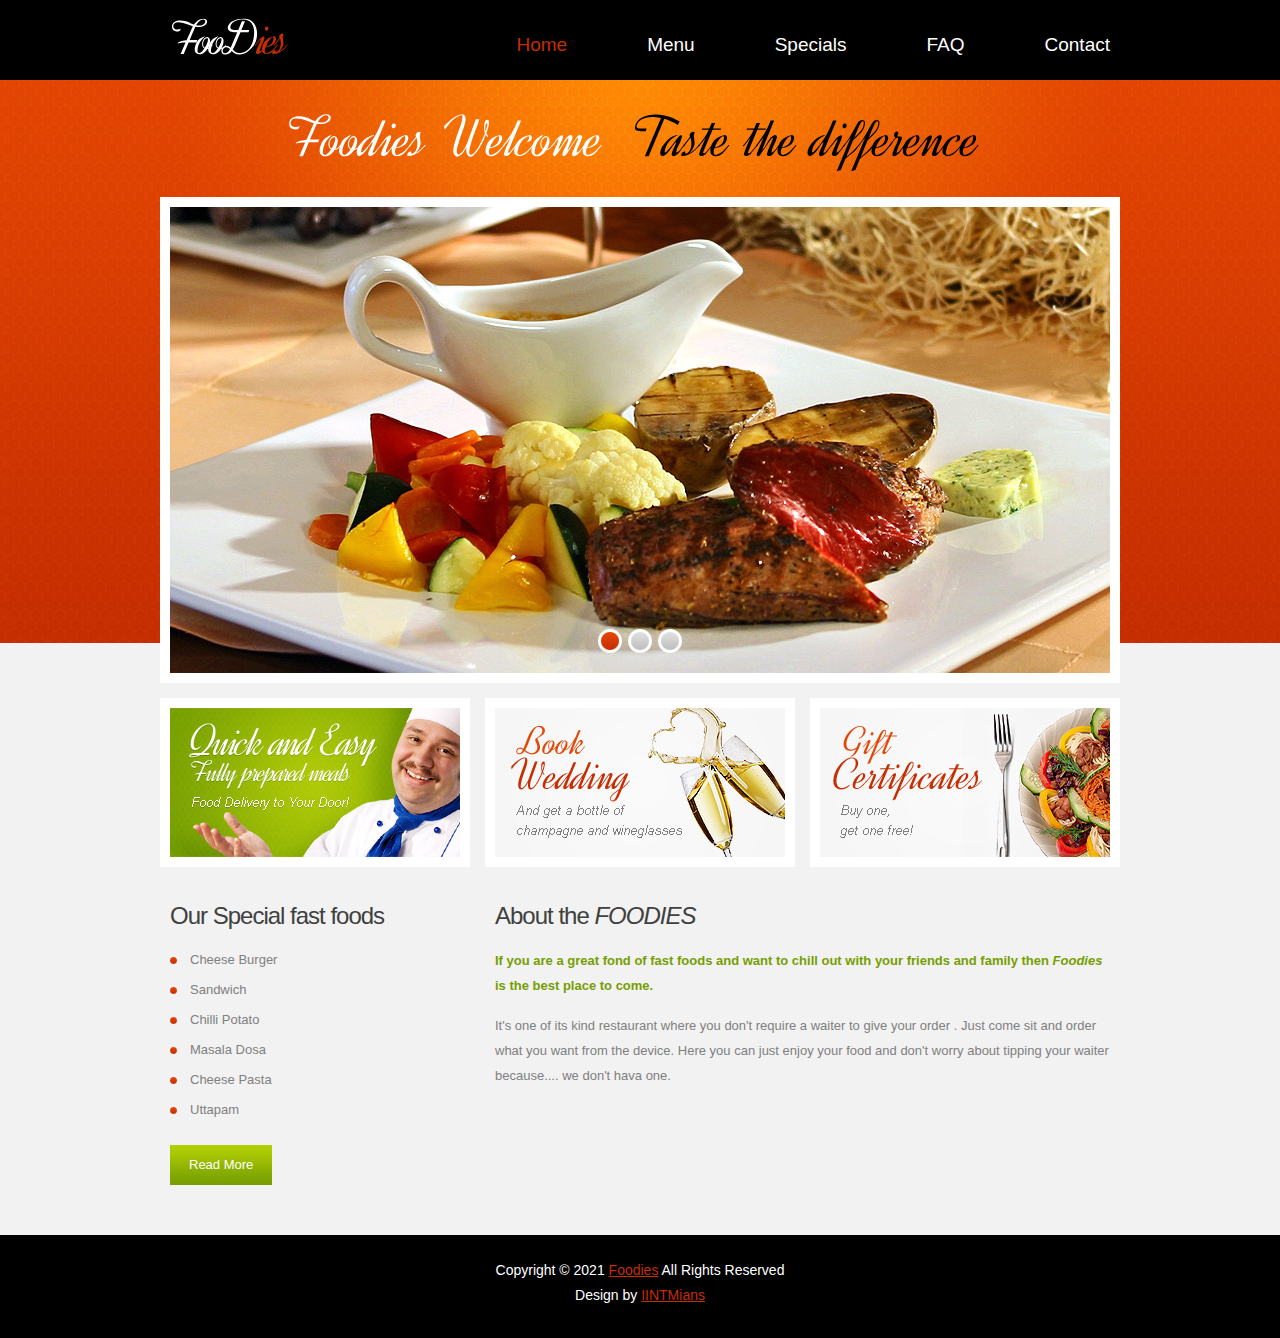
<file: web/index.html>
<!DOCTYPE html>
<html lang="en">
<head>
<title>Foodies</title>
<meta charset="utf-8">
<link rel="stylesheet" href="css/reset.css" type="text/css" media="screen">
<link rel="stylesheet" href="css/style.css" type="text/css" media="screen">
<link rel="stylesheet" href="css/layout.css" type="text/css" media="screen">
<script src="js/jquery-1.7.1.min.js" type="text/javascript"></script>
<script src="js/cufon-yui.js" type="text/javascript"></script>
<script src="js/cufon-replace.js" type="text/javascript"></script>
<script src="js/Dynalight_400.font.js" type="text/javascript"></script>
<script src="js/FF-cash.js" type="text/javascript"></script>
<script src="js/tms-0.3.js" type="text/javascript"></script>
<script src="js/tms_presets.js" type="text/javascript"></script>
<script src="js/jquery.easing.1.3.js" type="text/javascript"></script>
<script src="js/jquery.equalheights.js" type="text/javascript"></script>
<!--[if lt IE 9]><script type="text/javascript" src="js/html5.js"></script><![endif]-->
</head>
<body id="page1">
<!--==============================header=================================-->
<header>
  <div class="row-top">
    <div class="main">
      <div class="wrapper">
        <h1><a href="index.html">FooD<span>ies</span></a></h1>
        <nav>
          <ul class="menu">
            <li><a class="active" href="index.html">Home</a></li>
            <li><a href="menu.jsp">Menu</a></li>
            <li><a href="catalogue.jsp">Specials </a></li>
            <li><a href="faq.html">FAQ </a></li>
            <li><a href="contact.html">Contact</a></li>
          </ul>
        </nav>
      </div>
    </div>
  </div>
  <div class="row-bot">
    <div class="row-bot-bg">
      <div class="main">
        <h2>Foodies Welcome <span> Taste the difference </span></h2>
        <div class="slider-wrapper">
          <div class="slider">
            <ul class="items">
              <li> <img src="images/slider-img1.jpg" alt="" /> </li>
              <li> <img src="images/slider-img2.jpg" alt="" /> </li>
              <li> <img src="images/slider-img3.jpg" alt="" /> </li>
            </ul>
          </div>
        </div>
      </div>
    </div>
  </div>
</header>
<!--==============================content================================-->
<section id="content">
  <div class="main">
    <div class="wrapper img-indent-bot">
      <article class="col-1"> <a href="#"><img class="img-border" src="images/banner-1.jpg" alt=""></a> </article>
      <article class="col-1"> <a href="#"><img class="img-border" src="images/banner-2.jpg" alt=""></a> </article>
      <article class="col-2"> <a href="#"><img class="img-border" src="images/banner-3.jpg" alt=""></a> </article>
    </div>
    <div class="wrapper">
      <article class="column-1">
        <div class="indent-left">
          <div class="maxheight indent-bot">
            <h3>Our Special fast foods</h3>
            <ul class="list-1">
              <li><a href="catalogue.jsp"> Cheese Burger</a></li>
              <li><a href="catalogue.jsp"> Sandwich </a></li>
              <li><a href="catalogue.jsp"> Chilli Potato</a></li>
              <li><a href="catalogue.jsp">Masala Dosa</a></li>
              <li><a href="catalogue.jsp"> Cheese Pasta</a></li>
              <li><a href="catalogue.jsp"> Uttapam</a></li> 
            </ul>
          </div>
          <a class="button-2" href="catalogue.jsp">Read More</a> </div>
      </article>
      <article class="column-2">
        <div class="maxheight indent-bot">
          <h3 class="p1">About the <i>FOODIES</i></h3>
          <h6 class="p2">If you are a great fond of fast foods and want to chill out with your friends and family then <i>Foodies</i> is the best place to come.</h6>
          <p class="p2">It's one of its kind restaurant where you don't require a waiter to give your order . Just come sit and order what you want from the device. Here you can just enjoy your food and don't worry about tipping your waiter because.... we don't hava one.</p>
        <!--  This website template has several pages: <a href="index.html">About</a>, <a href="menu.html">Menu</a>, <a href="catalogue.html">Catalogue</a>, <a href="shipping.html">Shipping</a>, <a href="faq.html">FAQ</a>, <a href="contact.html">Contact</a> (note that contact us form – doesn’t work).--> </div>
       <!-- <a class="button-2" href="#">Read More</a>--> </article>
    </div>
  </div>
</section>
<!--==============================footer=================================-->
<footer>
  <div class="main">
      <div class="aligncenter"> <span>Copyright &copy; 2021 <a href="#">Foodies</a> All Rights Reserved</span> Design by <a target="_blank" href="https://iitmjp.ac.in/">IINTMians</a> </div>
  </div>
</footer>
<script type="text/javascript">Cufon.now();</script>
<script type="text/javascript">
$(window).load(function () {
    $('.slider')._TMS({
        duration: 1000,
        easing: 'easeOutQuint',
        preset: 'slideDown',
        slideshow: 7000,
        banners: false,
        pauseOnHover: true,
        pagination: true,
        pagNums: false
    });
});
</script>
</body>
</html>
</file>
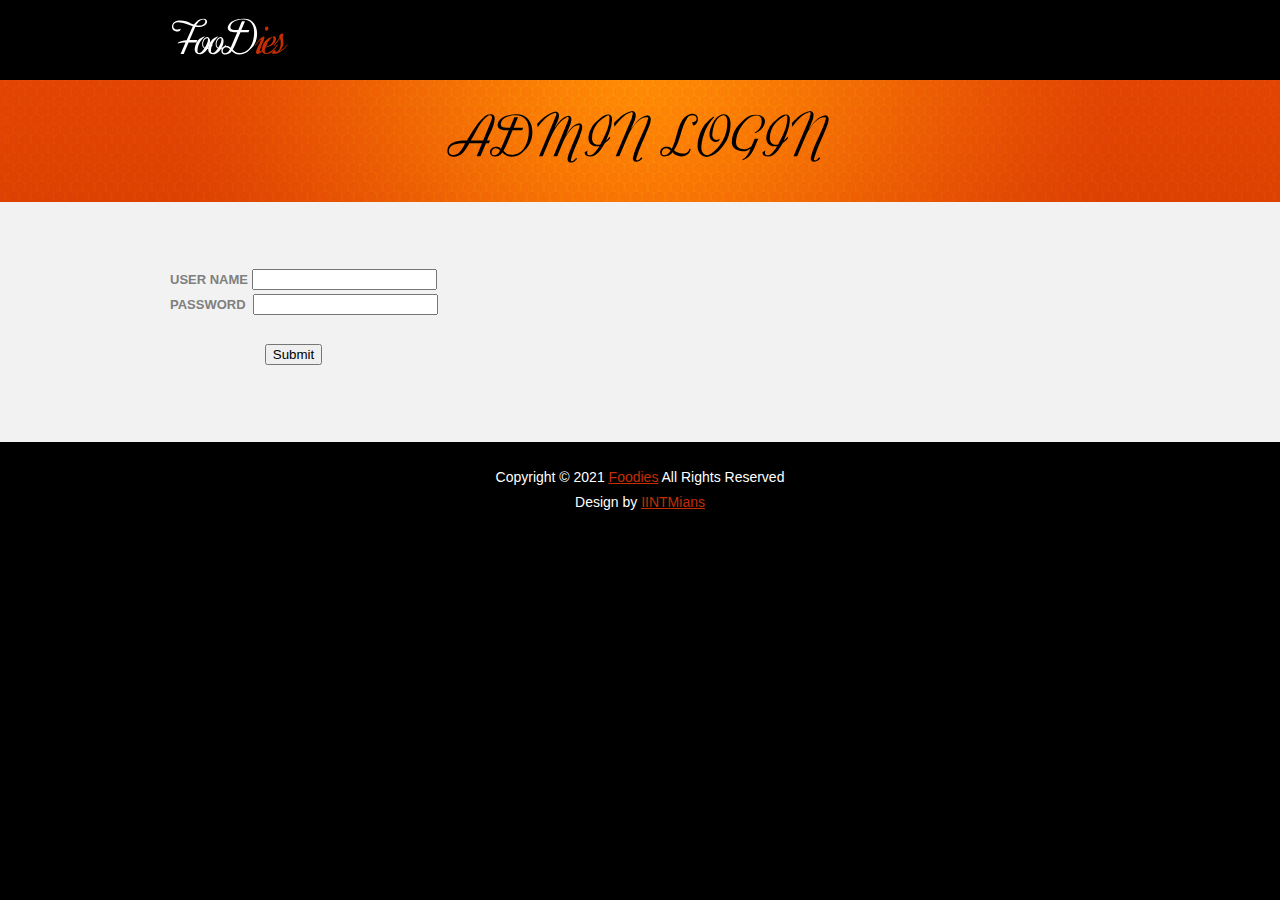
<file: web/admin.html>
<!DOCTYPE html>
<html lang="en">
<head>
<title>Foodies | Admin Login</title>
<meta charset="utf-8">
<link rel="stylesheet" href="css/reset.css" type="text/css" media="screen">
<link rel="stylesheet" href="css/style.css" type="text/css" media="screen">
<link rel="stylesheet" href="css/layout.css" type="text/css" media="screen">
<script src="js/jquery-1.7.1.min.js" type="text/javascript"></script>
<script src="js/cufon-yui.js" type="text/javascript"></script>
<script src="js/cufon-replace.js" type="text/javascript"></script>
<script src="js/Dynalight_400.font.js" type="text/javascript"></script>
<script src="js/FF-cash.js" type="text/javascript"></script>
<script src="js/tms-0.3.js" type="text/javascript"></script>
<script src="js/tms_presets.js" type="text/javascript"></script>
<script src="js/jquery.easing.1.3.js" type="text/javascript"></script>
<script src="js/jquery.equalheights.js" type="text/javascript"></script>
<!--[if lt IE 9]><script type="text/javascript" src="js/html5.js"></script><![endif]-->
<script type="text/javascript">
      function check(){
        var x=document.first.nam.value;
        var y=document.first.pass.value;
        if((x==="abhay")&&(y==="1234")) 
        {  
            alert("you are sucessfully login");
           return true;
        }
        else
        {
            alert("Please enter correct username and password");
        return false;
        }
    }
        </script>

</head>
<body id="page1">
<!--==============================header=================================-->
<header>
  <div class="row-top">
    <div class="main">
      <div class="wrapper">
        <h1><a href="index.html">FooD<span>ies</span></a></h1>
        
      </div>
    </div>
  </div>
  <div class="row-bot">
    <div class="row-bot-bg">
      <div class="main">
        <h2><span>ADMIN LOGIN</span></h2>
        <!--<div class="slider-wrapper">
          <div class="slider">
            <ul class="items">
              <li> <img src="images/slider-img1.jpg" alt="" /> </li>
              <li> <img src="images/slider-img2.jpg" alt="" /> </li>
              <li> <img src="images/slider-img3.jpg" alt="" /> </li>
            </ul>
          </div>
        </div>-->
		
		
      </div>
    </div>
  </div>
</header>
<!--==============================content================================-->
<section id="content">
  <div class="main">
    <div class="wrapper img-indent-bot">
       
<br>	 <br>
            <form  name="first" target="_self" method="POST" autocomplete="off" onsubmit="return check ()" action="cashcounter.jsp" >
                      <h1>USER NAME</h1>&nbsp;<input type="text" name="nam"><br>
                     <h1>PASSWORD</h1>&nbsp;&nbsp;<input type="password" name="pass"><br>
                     <br>&nbsp;&nbsp;&nbsp;&nbsp;&nbsp;&nbsp;&nbsp;&nbsp;&nbsp;&nbsp;&nbsp;&nbsp;&nbsp;
                     &nbsp;&nbsp;&nbsp;&nbsp;&nbsp;&nbsp;&nbsp;&nbsp;&nbsp;&nbsp;&nbsp;&nbsp;&nbsp;&nbsp;
                     <input type="submit" name="SUBMIT"  >
           </form>
	  
	  
	  
	  </div>
  </div>
</section>
<!--==============================footer=================================-->
<footer>
  <div class="main">
      <div class="aligncenter"> <span>Copyright &copy; 2021 <a href="#">Foodies</a> All Rights Reserved</span> Design by <a target="_blank" href="https://iitmjp.ac.in/">IINTMians</a> </div>
  </div>
</footer>
<!--<script type="text/javascript">Cufon.now();</script>
<script type="text/javascript">
$(window).load(function () {
    $('.slider')._TMS({
        duration: 1000,
        easing: 'easeOutQuint',
        preset: 'slideDown',
        slideshow: 7000,
        banners: false,
        pauseOnHover: true,
        pagination: true,
        pagNums: false
    });
});
</script> -->
</body>
</html>
</file>
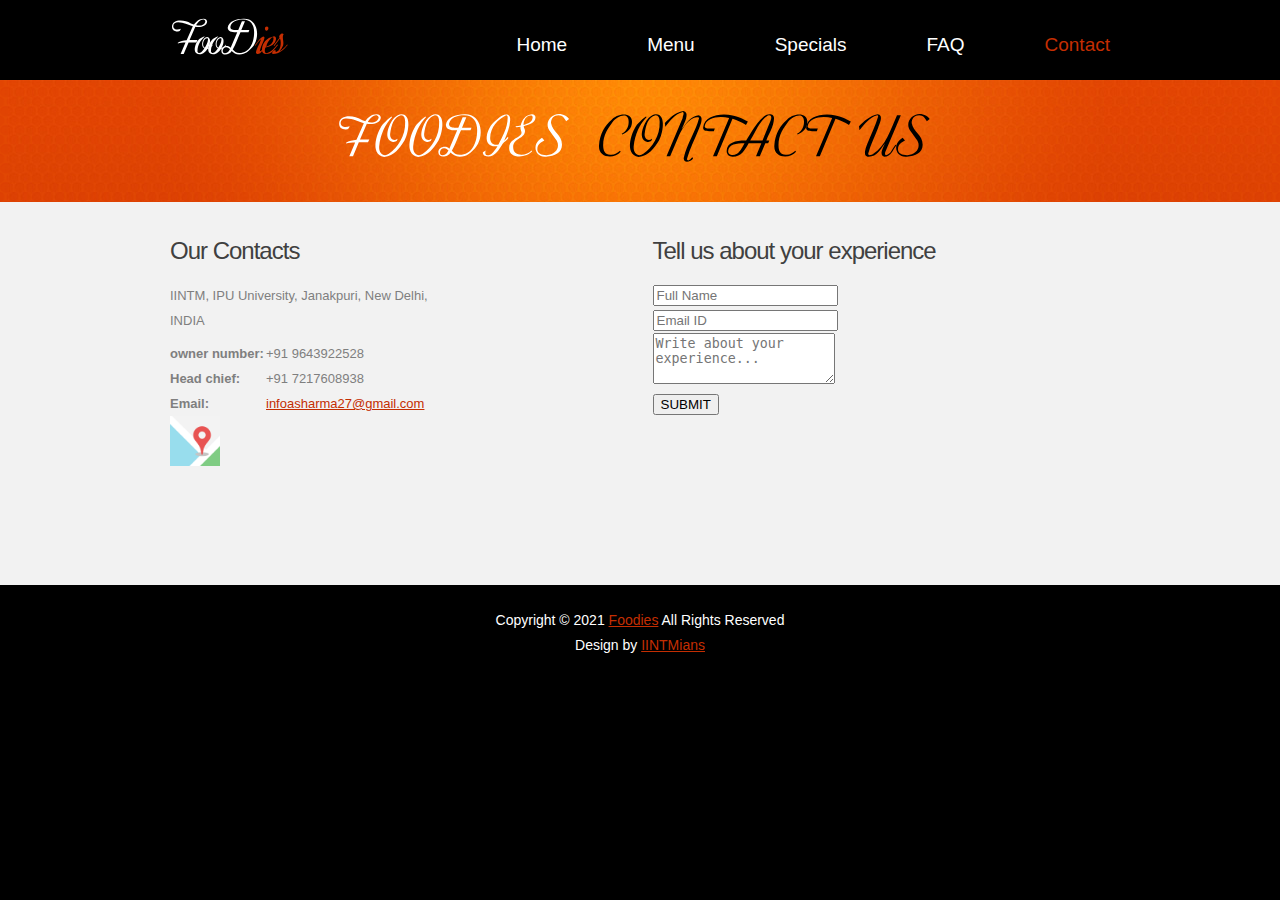
<file: web/contact.html>
<!DOCTYPE html>
<html lang="en">
<head>
<title>Foodies | Contact</title>
<meta charset="utf-8">
<link rel="stylesheet" href="css/reset.css" type="text/css" media="screen">
<link rel="stylesheet" href="css/style.css" type="text/css" media="screen">
<link rel="stylesheet" href="css/layout.css" type="text/css" media="screen">
<script src="js/jquery-1.7.1.min.js" type="text/javascript"></script>
<script src="js/cufon-yui.js" type="text/javascript"></script>
<script src="js/cufon-replace.js" type="text/javascript"></script>
<script src="js/Dynalight_400.font.js" type="text/javascript"></script>
<script src="js/FF-cash.js" type="text/javascript"></script>
<!--[if lt IE 9]><script type="text/javascript" src="js/html5.js"></script><![endif]-->
</head>
<body id="page6">
<!--==============================header=================================-->
<header>
  <div class="row-top">
    <div class="main">
      <div class="wrapper">
        <h1><a href="index.html">FooD<span>ies</span></a></h1>
        <nav>
          <ul class="menu">
            <li><a href="index.html">Home</a></li>
            <li><a href="menu.jsp">Menu</a></li>
            <li><a href="catalogue.jsp">Specials </a></li>
            <li><a href="faq.html">FAQ </a></li>
            <li><a class="active" href="contact.html">Contact</a></li>
          </ul>
        </nav>
      </div>
    </div>
  </div>
  <div class="row-bot">
    <div class="row-bot-bg">
      <div class="main">
        <h2>FOODIES  <span> CONTACT US </span></h2>
        </div>
      </div>
    </div>
  </header>
<!--==============================content================================-->
<section id="content">
  <div class="main">
    <div class="wrapper">
      <article class="col-1">
        <div class="indent-left">
          <h3 class="p1">Our Contacts</h3>
          <!--<figure class="indent-bot">
            <iframe width="240" height="180" src="http://maps.google.com/maps?f=q&amp;source=s_q&amp;hl=en&amp;geocode=&amp;q=UIET,+KURUKSHETRA+UNIVERSITY,+HARYANA,+INDIA&amp;aq=0&amp;sll=37.0625,-95.677068&amp;sspn=61.282355,146.513672&amp;ie=UTF8&amp;hq=&amp;hnear=Brooklyn,+Kings,+New+York&amp;ll=40.649974,-73.950005&amp;spn=0.01628,0.025663&amp;z=14&amp;iwloc=A&amp;output=embed"></iframe>
          </figure>-->
          <dl>
            <dt class="p1">IINTM, IPU University, Janakpuri, New Delhi, INDIA</dt>
            <dd><span>owner number:</span> +91 9643922528</dd>
            <dd><span>Head chief:</span> +91 7217608938</dd>
            <dd><span>Email:</span><a class="color-2" href="#">infoasharma27@gmail.com</a></dd>
          </dl>
          
          <a href="https://www.google.com/maps/place/IITM+Janakpuri+%7C+Institute+of+Information+Technology+%26+Management/@28.6108224,77.1011183,18z/data=!4m5!3m4!1s0x390d1b5567911807:0x996e86fe24144daf!8m2!3d28.61076!4d77.1020075"><img width="50" height="50" src="images/loc.png" alt="find us"/></a>
        </div>
      </article>
      <article class="col-2">
          
 <style>
          table {
  font-family: arial, sans-serif;
  border-collapse: collapse;
  width: 50%;
  margin-left: auto;
  margin-right: auto;
}

td {
  border: 1px solid #dddddd;
  text-align: left;
  padding: 15px;
}
th {
  border: 1px solid #dddddd;
  text-align: center;
  padding: 8px;
  
 
}
   

</style>
                    <script type="text/javascript">
                    function myFunction() {
                     if (document.getElementById('cli').click) {
                    document.getElementById('mes').style.visibility = 'visible';
                    
        
                     }
                    }
                    </script>
        

		
                <table>
                <form action="feed">
                    <tr><td><h3 class="p1">Tell us about your experience</h3></td></tr>
                <tr><td><input type="text" name="cname" id="cname" placeholder="Full Name" value="" required="required"></td></tr>
                <tr> <td><input type="text" name="cemail" id="cemail"  placeholder="Email ID" value="" required="required"> </td></tr>
                <tr><td><textarea name="cfeedback" id="cfeedback" rows="3" placeholder="Write about your experience..." required="required"></textarea></td></tr>
                <tr><td align="center"><button id="cli" type="submit" value="submit" onclick="myFunction()">SUBMIT</button></td></tr>
                </form>
                    <tr><td align="center"><div id="mes" style="visibility:hidden"><h3>Thank you for your valuable feedback.</h3></div></td></tr>
                </table>
                <br>
                
                
        
          
      </article>
    </div>
  </div>
</section>
<!--==============================footer=================================-->
<footer>
  <div class="main">
      <div class="aligncenter"> <span>Copyright &copy; 2021 <a href="#">Foodies</a> All Rights Reserved</span> Design by <a target="_blank" href="https://iitmjp.ac.in/">IINTMians</a> </div>
  </div>
</footer>
<script type="text/javascript">Cufon.now();</script>
</body>
</html>
</file>
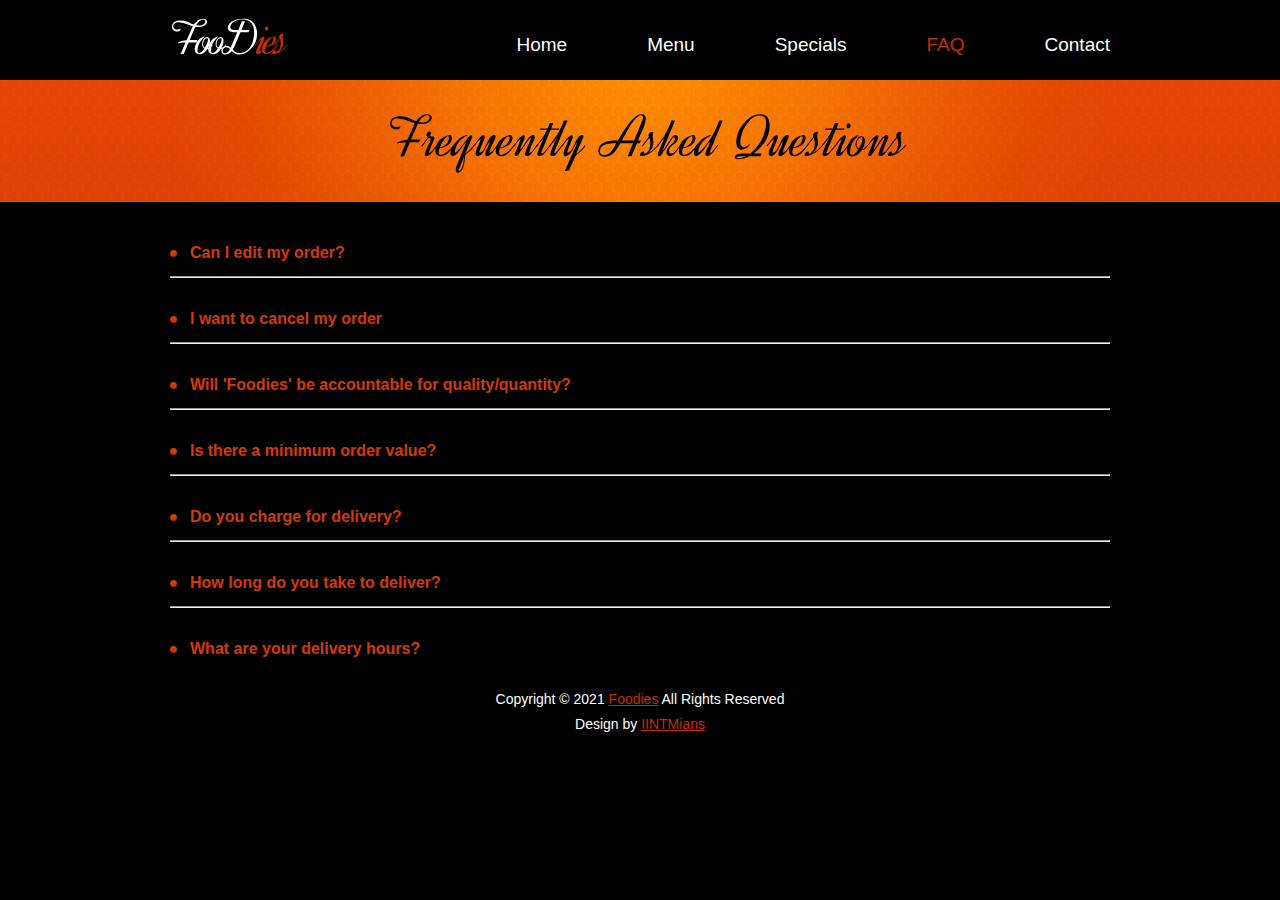
<file: web/faq.html>
<!DOCTYPE html>
<html lang="en">
<head>
<title>Foodies | FAQ</title>
<meta charset="utf-8">
<link rel="stylesheet" href="css/reset.css" type="text/css" media="screen">
<link rel="stylesheet" href="css/style.css" type="text/css" media="screen">
<link rel="stylesheet" href="css/layout.css" type="text/css" media="screen">
<script src="js/jquery-1.7.1.min.js" type="text/javascript"></script>
<script src="js/cufon-yui.js" type="text/javascript"></script>
<script src="js/cufon-replace.js" type="text/javascript"></script>
<script src="js/Dynalight_400.font.js" type="text/javascript"></script>
<script src="js/FF-cash.js" type="text/javascript"></script>
<!--[if lt IE 9]><script type="text/javascript" src="js/html5.js"></script><![endif]-->
<style>
.collapsible {
  cursor: pointer;
}



.content {
  display: none;
  overflow: hidden;
}

</style>
</head>
<body id="page5">
<!--==============================header=================================-->
<header>
  <div class="row-top">
    <div class="main">
      <div class="wrapper">
        <h1><a href="index.html">FooD<span>ies</span></a></h1>
        <nav>
          <ul class="menu">
            <li><a href="index.html">Home</a></li>
            <li><a href="menu.jsp">Menu</a></li>
            <li><a href="catalogue.jsp">Specials </a></li>
            <li><a class="active" href="faq.html">FAQ </a></li>
            <li><a href="contact.html">Contact</a></li>
          </ul>
        </nav>
      </div>
    </div>
  </div>
  <div class="row-bot">
    <div class="row-bot-bg">
      <div class="main">
        <h2> <span> Frequently Asked Questions</span></h2>
        </div>
      </div>
    </div>
  </header>
<!--==============================content================================-->

<section  >
  <div >
    <div class="container">  
        <br><br>
        
      <ul class="list-1">
        <li> <a class="collapsible"><strong style="color:#d53a03;">Can I edit my order?</Strong></a> 
        <div class="content"><span >Your order can be edited before it reaches the restaurant.
        You could contact customer <br>support team via call to do so. Once order is placed and restaurant starts preparing<br> your food,
        you may not edit its contents</span></div> </li>
        <hr><br>
        
        <li> <a class="collapsible"><strong style="color:#d53a03;">I want to cancel my order</strong></a> 
        <div class="content"><span>We will do our best to accommodate your request if the order is not placed to the restaurant.<br> 
        (Customer service number:  011-45235877) Please note that we will have a right to charge a <br>cancellation
        fee up to full order value to compensate our restaurant and delivery partners if your <br>order has been confirmed.</span></div> </li>
        <hr><br>
        
        <li> <a class="collapsible"><strong style="color:#d53a03;">Will 'Foodies' be accountable for quality/quantity?</strong></a>
       <div class="content"> <span>Quantity and quality of the food is the restaurants' responsibility.
         However in case of issues with<br> the quality or quantity, kindly submit your feedback and we will pass it on to the restaurant.</span></div> </li>
         <hr><br>
       
         <li> <a class="collapsible"><strong style="color:#d53a03;">Is there a minimum order value?</strong></a> 
        <div class="content"><span>We have no minimum order value and you can order for any amount. </span></div> </li>
        <hr><br>
       
        <li> <a class="collapsible"><strong style="color:#d53a03;">Do you charge for delivery?</strong></a>
        <div class="content"><span>Delivery fee varies from place to place and is applicable if order value is below a certain amount. </span></div> </li>
        <hr><br>
       
        <li> <a class="collapsible"><strong style="color:#d53a03;">How long do you take to deliver?</strong></a>
        <div class="content"><span>Standard delivery times vary by the location selected and prevailing conditions. 
         Once you select your location, an estimated delivery time will be mentioned at time of placing order.</span></div> </li>
         <hr><br>
        
         <li> <a class="collapsible"><strong style="color:#d53a03;">What are your delivery hours?</strong></a>
        <div class="content"><span>Our delivery hours 10 am to 11 pm.</span></div> </li>
        
      </ul>
    </div>
  </div>
</section>
<script>
var coll = document.getElementsByClassName("collapsible");
var i;

for (i = 0; i < coll.length; i++) {
  coll[i].addEventListener("click", function() {
    this.classList.toggle("active");
    var content = this.nextElementSibling;
    if (content.style.display === "block") {
      content.style.display = "none";
    } else {
      content.style.display = "block";
    }
  });
}
</script>
<!--==============================footer=================================-->
<footer>
  <div class="main">
      <div class="aligncenter"> <span>Copyright &copy; 2021 <a href="#">Foodies</a> All Rights Reserved</span> Design by <a target="_blank" href="https://iitmjp.ac.in/">IINTMians</a> </div>
  </div>
</footer>
<script type="text/javascript">Cufon.now();</script>
</body>
</html>
</file>
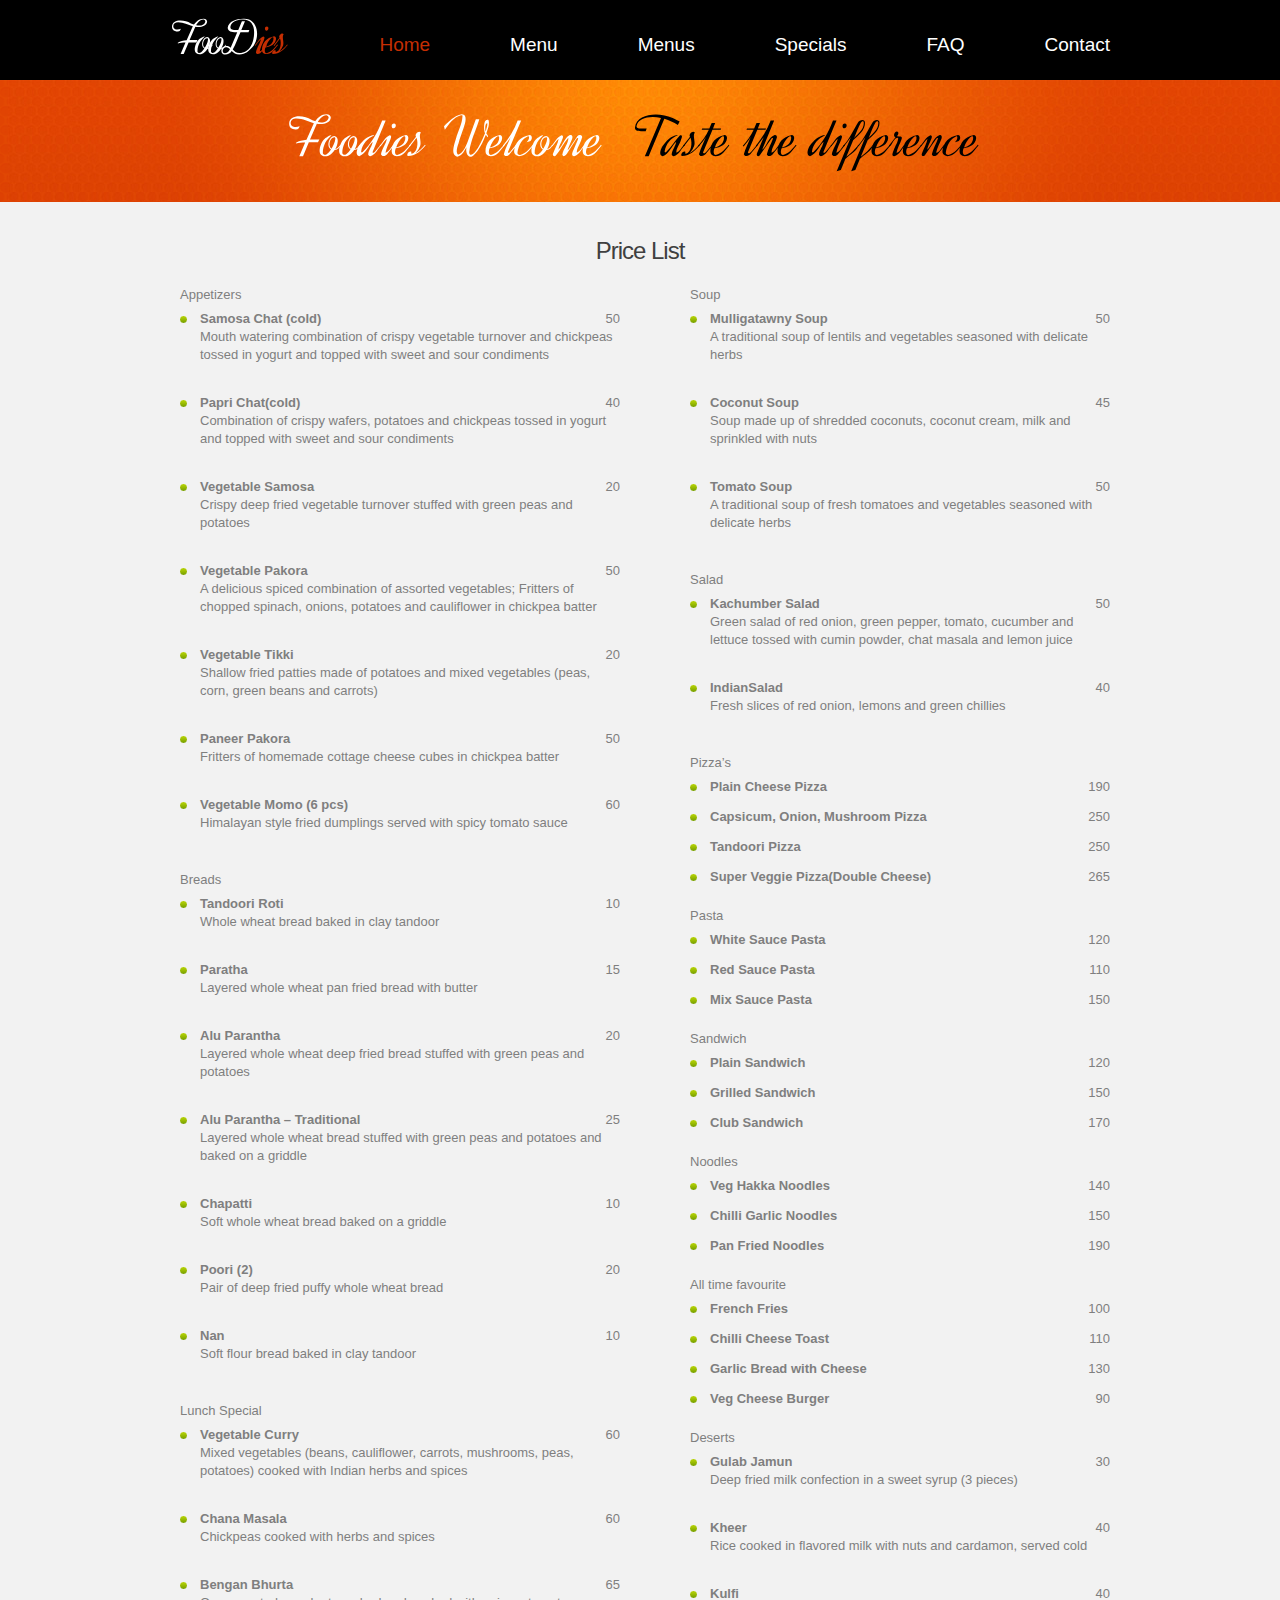
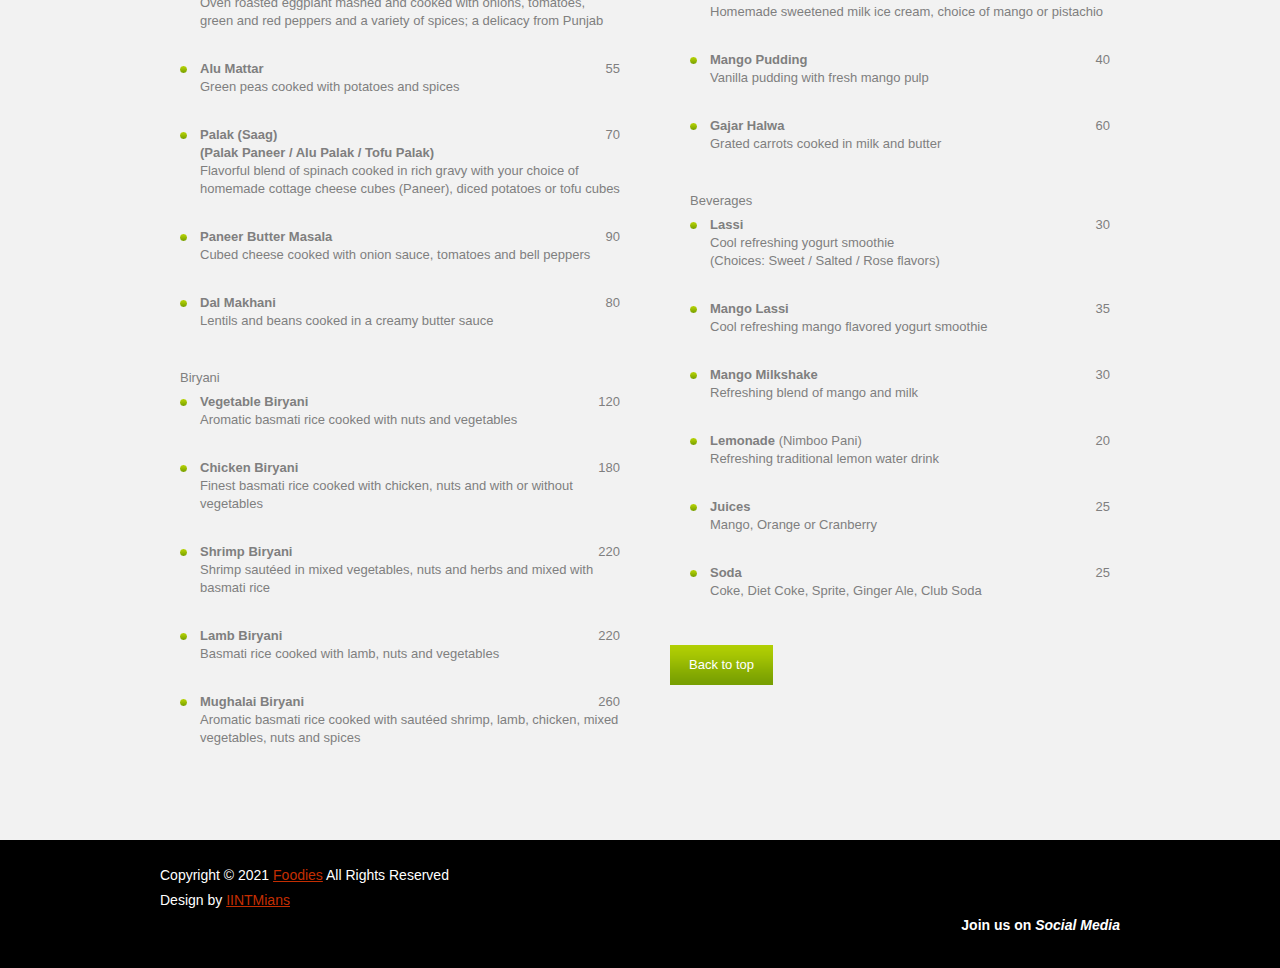
<file: web/menu.html>
<!DOCTYPE html>
<html lang="en">
<head>
<title>Foodies | Menu</title>
<meta charset="utf-8">
<link rel="stylesheet" href="css/reset.css" type="text/css" media="screen">
<link rel="stylesheet" href="css/style.css" type="text/css" media="screen">
<link rel="stylesheet" href="css/layout.css" type="text/css" media="screen">
<script src="js/jquery-1.7.1.min.js" type="text/javascript"></script>
<script src="js/cufon-yui.js" type="text/javascript"></script>
<script src="js/cufon-replace.js" type="text/javascript"></script>
<script src="js/Dynalight_400.font.js" type="text/javascript"></script>
<script src="js/FF-cash.js" type="text/javascript"></script>
<script src="js/jquery.equalheights.js" type="text/javascript"></script>
<script src="js/jquery.bxSlider.js" type="text/javascript"></script>
<script type="text/javascript">
$(document).ready(function () {
    $('#slider').bxSlider({
        pager: true,
        controls: false,
        moveSlideQty: 1,
        displaySlideQty: 3
    });
});
</script>
<!--[if lt IE 9]><script type="text/javascript" src="js/html5.js"></script><![endif]-->
</head>
<body id="page2">
<!--==============================header=================================-->
<header>
  <div class="row-top">
    <div class="main">
      <div class="wrapper">
        <h1><a href="index.html">FooD<span>ies</span></a></h1>
        <nav>
          <ul class="menu">
            <li><a class="active" href="index.html">Home</a></li>
            <li><a href="menu.html">Menu</a></li>
            <li><a href="menu.jsp">Menus</a></li>
            <li><a href="catalogue.jsp">Specials </a></li>
            <li><a href="faq.html">FAQ </a></li>
            <li><a href="contact.html">Contact</a></li>
          </ul>
        </nav>
      </div>
    </div>
  </div>
  <div class="row-bot">
    <div class="row-bot-bg">
      <div class="main">
        <h2>Foodies Welcome <span> Taste the difference </span></h2>
        </div>
      </div>
    </div>
  </header>
<!--==============================content================================-->
<section id="content">
  <div class="main">
    <div class="wrapper">
        <h3 align="center">Price List</h3>
      <article class="col-1">
          <ul class="category-tag">
               <li>Appetizers
        <ul class="price-list p2">
            <li><span>50</span><b>Samosa Chat (cold)</b><br><p>Mouth watering combination of crispy vegetable turnover and chickpeas tossed in yogurt and topped with sweet and sour condiments</p></li>
            
 
<li><span>40</span><b>Papri Chat(cold)</b><br><p>Combination of crispy wafers, potatoes and chickpeas tossed in yogurt and topped with sweet and sour condiments</p></li>
 
<li><span>20</span><b>Vegetable Samosa</b><br><p>Crispy deep fried vegetable turnover stuffed with green peas and potatoes </p></li>
 
<li><span>50</span><b>Vegetable Pakora </b><br><p>A delicious spiced combination of assorted vegetables; Fritters of chopped spinach, onions, potatoes and cauliflower in chickpea batter</p></li>
 
<li><span>20</span><b>Vegetable Tikki </b><br><p>Shallow fried patties made of potatoes and mixed vegetables (peas, corn, green beans and carrots)</p></li>
 
<li><span>50</span><b>Paneer Pakora </b><br><p>Fritters of homemade cottage cheese cubes in chickpea batter</p></li>
 
<li><span>60</span><b>Vegetable Momo (6 pcs)</b><br><p>Himalayan style fried dumplings served with spicy tomato sauce</p></li>
 </ul></li>



<li>Breads
        <ul class="price-list p2">
<li><span>10</span><b>Tandoori Roti </b><br><p>Whole wheat bread baked in clay tandoor</p></li>
 
<li><span>15</span><b>Paratha</b><br><p>Layered whole wheat pan fried bread with butter</p></li>
 
<li><span>20</span><b>Alu Parantha</b><br><p>Layered whole wheat deep fried bread stuffed with green peas and potatoes</p></li>
 
<li><span>25</span><b>Alu Parantha – Traditional </b><br><p>Layered whole wheat bread stuffed with green peas and potatoes and baked on a griddle</p></li>
 
<li><span>10</span><b>Chapatti</b><br><p>Soft whole wheat bread baked on a griddle</p></li>
 
<li><span>20</span><b>Poori (2)</b><br><p>Pair of deep fried puffy whole wheat bread</p></li>
 
<li><span>10</span><b>Nan</b><br><p>Soft flour bread baked in clay tandoor</p></li>
                                                                                                                                                                            
        </ul></li>
        




<li>Lunch Special
        <ul class="price-list p2">
<li><span>60</span><b>Vegetable Curry  </b><br><p>Mixed vegetables (beans, cauliflower, carrots, mushrooms, peas, potatoes) cooked with Indian herbs and spices</p></li>
 
<li><span>60</span><b>Chana Masala</b><br><p>Chickpeas cooked with herbs and spices </p></li>
 
<li><span>65</span><b>Bengan Bhurta</b><br><p>Oven roasted eggplant mashed and cooked with onions, tomatoes, green and red peppers and a variety of spices; a delicacy from Punjab</p></li>
 
<li><span>55</span><b>Alu Mattar</b><br><p>Green peas cooked with potatoes and spices</p></li>
 
<li><span>70</span><b>Palak (Saag)<br>(Palak Paneer / Alu Palak / Tofu Palak)</b><br><p>Flavorful blend of spinach cooked in rich gravy with your choice of homemade cottage cheese cubes (Paneer), diced potatoes or tofu cubes</p></li>
 
<li><span>90</span><b>Paneer Butter Masala</b><br><p>Cubed cheese cooked with onion sauce, tomatoes and bell peppers</p></li>
 
<li><span>80</span><b>Dal Makhani </b><br><p>Lentils and beans cooked in a creamy butter sauce</p></li>

</ul></li>




<li>Biryani
        <ul class="price-list p2">
<li><span>120</span><b>Vegetable Biryani</b><br><p>Aromatic basmati rice cooked with nuts and vegetables</p></li>
 <li><span>180</span><b>Chicken Biryani</b><br><p>Finest basmati rice cooked with chicken, nuts and with or without vegetables</p></li>
 <li><span>220</span><b>Shrimp Biryani</b><br><p>Shrimp sautéed in mixed vegetables, nuts and herbs and mixed with basmati rice</p></li>
 <li><span>220</span><b>Lamb Biryani</b><br><p>Basmati rice cooked with lamb, nuts and vegetables</p></li>
 <li><span>260</span><b>Mughalai Biryani</b><br><p>Aromatic basmati rice cooked with sautéed shrimp, lamb, chicken, mixed vegetables, nuts and spices</p></li>
</ul></li>
          </ul>
        
      </article>
      <article class="col-2">
        
        <ul class="category-tag">
           
<li>Soup
        <ul class="price-list p2">
<li><span>50</span><b>Mulligatawny Soup </b><br><p>A traditional soup of lentils and vegetables seasoned with delicate herbs</p></li> 
<li><span>45</span><b>Coconut Soup</b><br><p>Soup made up of shredded coconuts, coconut cream, milk and sprinkled with nuts</p></li> 
<li><span>50</span><b>Tomato Soup</b><br><p>A traditional soup of fresh tomatoes and vegetables seasoned with delicate herbs</p></li>
</ul></li>

<li>Salad
        <ul class="price-list p2">
<li><span>50</span><b>Kachumber Salad</b><br><p>Green salad of red onion, green pepper, tomato, cucumber and lettuce tossed with cumin powder, chat masala and lemon juice </p></li> 
<li><span>40</span><b>IndianSalad</b><br><p>Fresh slices of red onion, lemons and green chillies</p></li>
</ul></li>

<li>Pizza’s
        <ul class="price-list p2">
<li><span>190</span><b>Plain Cheese Pizza</b></li>
<li><span>250</span><b>Capsicum, Onion, Mushroom Pizza</b></li>
<li><span>250</span><b>Tandoori Pizza</b></li>
<li><span>265</span><b>Super Veggie Pizza(Double Cheese)</b></li>
</ul></li>

<li>Pasta
        <ul class="price-list p2">
<li><span>120</span><b>White Sauce Pasta</b></li> 
<li><span>110</span><b>Red Sauce Pasta</b></li>
<li><span>150</span><b>Mix Sauce Pasta</b></li>
</ul></li>

<li>Sandwich
        <ul class="price-list p2">
<li><span>120</span><b>Plain Sandwich</b></li>
<li><span>150</span><b>Grilled Sandwich</b></li>
<li><span>170</span><b>Club Sandwich</b></li>
</ul></li>


<li>Noodles
        <ul class="price-list p2">
<li><span>140</span><b>Veg Hakka Noodles</b></li>
<li><span>150</span><b>Chilli Garlic Noodles </b></li>
<li><span>190</span><b>Pan Fried Noodles</b></li>
</ul></li>

<li>All time favourite
        <ul class="price-list p2">
<li><span>100</span><b>French Fries</b></li>
<li><span>110</span><b>Chilli Cheese Toast </b></li>
<li><span>130</span><b>Garlic Bread with Cheese</b></li>
<li><span>90</span><b>Veg Cheese Burger</b></li>
</ul></li>

<li>Deserts
        <ul class="price-list p2">
<li><span>30</span><b>Gulab Jamun</b><br><p>Deep fried milk confection in a sweet syrup (3 pieces)</p></li>
<li><span>40</span><b>Kheer</b><br><p>Rice cooked in flavored milk with nuts and cardamon, served cold</p></li>
<li><span>40</span><b>Kulfi</b><br><p>Homemade sweetened milk ice cream, choice of mango or pistachio</p></li> 
<li><span>40</span><b>Mango Pudding</b><br><p>Vanilla pudding with fresh mango pulp</p></li>
<li><span>60</span><b>Gajar Halwa</b><br><p>Grated carrots cooked in milk and butter</p></li>
</ul></li>

<li>Beverages
        <ul class="price-list p2">
<li><span>30</span><b>Lassi</b><br><p>Cool refreshing yogurt smoothie<br>(Choices: Sweet / Salted / Rose flavors)</p></li>
<li><span>35</span><b>Mango Lassi</b><br><p>Cool refreshing mango flavored yogurt smoothie</p></li>
<li><span>30</span><b>Mango Milkshake</b><br><p>Refreshing blend of mango and milk</p></li> 
<li><span>20</span><b>Lemonade</b> (Nimboo Pani) <br><p>Refreshing traditional lemon water drink</p></li>
 <li><span>25</span><b>Juices</b><br><p>Mango, Orange or Cranberry</p></li>
<li><span>25</span><b>Soda</b><br><p>Coke, Diet Coke, Sprite, Ginger Ale, Club Soda</p></li>
</ul></li>

</ul>

        
        
        
        <a class="button-2" href="#">Back to top</a> </article>
    </div>
  </div>
</section>
<!--==============================footer=================================-->
<footer>
  <div class="main">
    <div class="alignleft"> <span>Copyright &copy; 2021 <a href="#">Foodies</a> All Rights Reserved</span> Design by <a target="_blank" href="https://iitmjp.ac.in/">IINTMians</a> </div>
    <div class="alignright"> <span class="f-w-EB">Join us on <i class>Social Media</i></span> </div>
  </div>
</footer>
<script type="text/javascript">Cufon.now();</script>
</body>
</html>
</file>
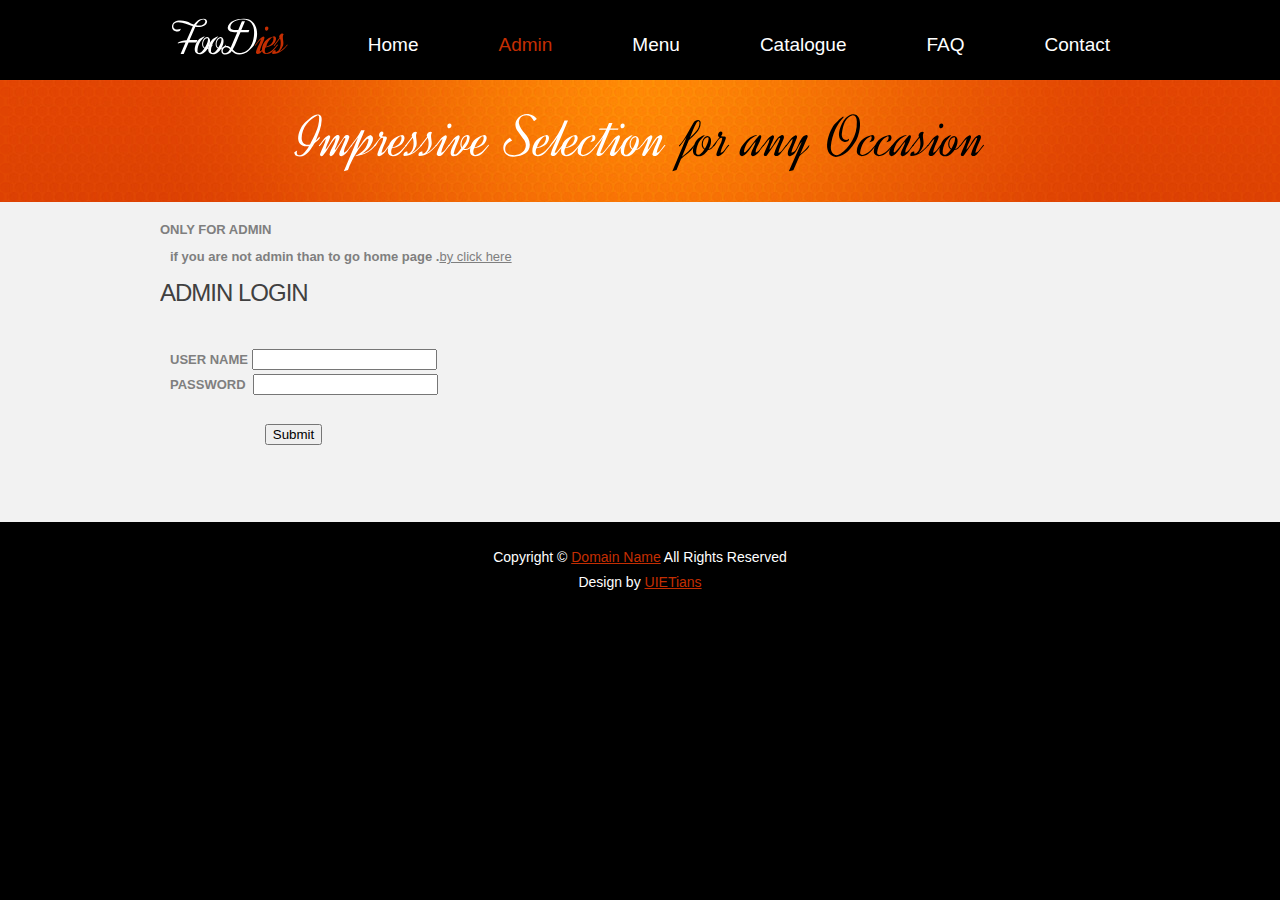
<file: web/new1.html>
<!DOCTYPE html>
<html lang="en">
<head>
<title>Catering.com</title>
<meta charset="utf-8">
<link rel="stylesheet" href="css/reset.css" type="text/css" media="screen">
<link rel="stylesheet" href="css/style.css" type="text/css" media="screen">
<link rel="stylesheet" href="css/layout.css" type="text/css" media="screen">
<script src="js/jquery-1.7.1.min.js" type="text/javascript"></script>
<script src="js/cufon-yui.js" type="text/javascript"></script>
<script src="js/cufon-replace.js" type="text/javascript"></script>
<script src="js/Dynalight_400.font.js" type="text/javascript"></script>
<script src="js/FF-cash.js" type="text/javascript"></script>
<script src="js/tms-0.3.js" type="text/javascript"></script>
<script src="js/tms_presets.js" type="text/javascript"></script>
<script src="js/jquery.easing.1.3.js" type="text/javascript"></script>
<script src="js/jquery.equalheights.js" type="text/javascript"></script>
<!--[if lt IE 9]><script type="text/javascript" src="js/html5.js"></script><![endif]-->
<script type="text/javascript">
      function check(){
        var x=document.first.nam.value;
        var y=document.first.pass.value;
        if((x==="ravi")&&(y==="1234")) 
        {  
            alert("you are sucessfully login");
           return true;
        }
        else
        {
            alert("Please enter correct username and password");
        return false;
        }
    }
        </script>

</head>
<body id="page1">
<!--==============================header=================================-->
<header>
  <div class="row-top">
    <div class="main">
      <div class="wrapper">
        <h1><a href="index.html">FooD<span>ies</span></a></h1>
        <nav>
          <ul class="menu">
            <li><a href="index.html">Home</a></li>
            <li><a class="active" href="new1.html">Admin</a></li>
            <li><a href="menu.html">Menu</a></li>
            <li><a href="catalogue.jsp">Catalogue </a></li>
            <li><a href="faq.html">FAQ </a></li>
            <li><a href="contact.html">Contact</a></li>
          </ul>
        </nav>
      </div>
    </div>
  </div>
  <div class="row-bot">
    <div class="row-bot-bg">
      <div class="main">
        <h2>Impressive Selection <span>for any Occasion</span></h2>
        <!--<div class="slider-wrapper">
          <div class="slider">
            <ul class="items">
              <li> <img src="images/slider-img1.jpg" alt="" /> </li>
              <li> <img src="images/slider-img2.jpg" alt="" /> </li>
              <li> <img src="images/slider-img3.jpg" alt="" /> </li>
            </ul>
          </div>
        </div>-->
		
		
      </div>
    </div>
  </div>
</header>
<!--==============================content================================-->
<section id="content">
  <div class="main">
    <div class="wrapper img-indent-bot">
      <h5 > ONLY FOR ADMIN  </h5>
	  <h1>if you are not admin than to go home page .</h1> <a href="index.html" >  by click here</a>  
<br>	  <h3 > ADMIN LOGIN</h3><br>
 <form  name="first" target="_self" method="POST" autocomplete="off" onsubmit="return check ()" action="admin.jsp" >
           <h1>USER NAME</h1>&nbsp;<input type="text" name="nam"><br>
	  <h1>PASSWORD</h1>&nbsp;&nbsp;<input type="text" name="pass"><br>
	  <br>&nbsp;&nbsp;&nbsp;&nbsp;&nbsp;&nbsp;&nbsp;&nbsp;&nbsp;&nbsp;&nbsp;&nbsp;&nbsp;
	  &nbsp;&nbsp;&nbsp;&nbsp;&nbsp;&nbsp;&nbsp;&nbsp;&nbsp;&nbsp;&nbsp;&nbsp;&nbsp;&nbsp;
          <input type="submit" name="SUBMIT"  >
</form>
	  
	  
	  
	  </div>
  </div>
</section>
<!--==============================footer=================================-->
<footer>
  <div class="main">
    <div class="aligncenter"> <span>Copyright &copy; <a href="#">Domain Name</a> All Rights Reserved</span> Design by <a target="_blank" href="http://uietkuk.org/">UIETians</a> </div>
  </div>
</footer>
<!--<script type="text/javascript">Cufon.now();</script>
<script type="text/javascript">
$(window).load(function () {
    $('.slider')._TMS({
        duration: 1000,
        easing: 'easeOutQuint',
        preset: 'slideDown',
        slideshow: 7000,
        banners: false,
        pauseOnHover: true,
        pagination: true,
        pagNums: false
    });
});
</script> -->
</body>
</html>
</file>
<file: web/css/style.css>
/* Getting the new tags to behave */
article, aside, audio, canvas, command, datalist, details, embed, figcaption, figure, footer, header, hgroup, keygen, meter, nav, output, progress, section, source, video {
	display:block;
}
mark, rp, rt, ruby, summary, time {
	display:inline;
}
/* Global properties ======================================================== */
html {
	width:100%;
}
body {
	font-family:Arial, Helvetica, sans-serif;
	font-size:100%;
	color:#7f7f7f;
	min-width:960px;
	background:#000
}
.ic {
	border:0;
	float:right;
	background:#fff;
	color:#f00;
	width:50%;
	line-height:10px;
	font-size:10px;
	margin:-220% 0 0 0;
	overflow:hidden;
	padding:0
}
.bg {
	width:100%;
	background:center 0 no-repeat;
}
.main {
	width:960px;
	padding:0;
	margin:0 auto;
	font-size:13px;
	line-height:25px;
}
.container {
	width:940px;
	padding:0;
	margin:0 auto;
}
a {
	color:#7f7f7f;
	outline:none;
}
a:hover {
	text-decoration:none;
}
.col-1, .col-2, .column-1, .column-2 {
	float:left;
}
.wrapper {
	width:100%;
	overflow:hidden;
}
.extra-wrap {
	overflow:hidden;
}
.clear {
	clear: both;
	display: block;
	overflow: hidden;
	visibility: hidden;
	width: 0;
	height: 0;
}
p {
	margin-bottom:18px;
}
.p1 {
	margin-bottom:8px;
}
.p2 {
	margin-bottom:15px;
}
.p3 {
	margin-bottom:30px;
}
.p4 {
	margin-bottom:40px;
}
.p5 {
	margin-bottom:50px;
}
.reg {
	text-transform:uppercase;
}
.fleft {
	float:left;
}
.fright {
	float:right;
}
.alignright {
	text-align:right;
}
.aligncenter {
	text-align:center;
}
.alignleft {
	text-align:left;
}

.it {
	font-style:italic;
}
.color-1 {
	color:#fff;
}
.color-2 {
	color:#c42e02;
}
.color-3 {
	color:#769e02 !important;
}
.img-border {
	border:10px solid #fff;
}
.f-w-EB {
    font-weight: 800;
}
.f-w-L {
    font-weight: 300;
}
/*********************************boxes**********************************/
.indent {
	padding:20px;
}
.indent-left {
	padding-left:10px;
}
.indent-right {
	padding-right:50px;
}
.indent-bot {
	margin-bottom:20px;
}
.indent-bot2 {
	margin-bottom:30px;
}
.indent-bot3 {
	margin-bottom:45px;
}
.prev-indent-bot {
	margin-bottom:10px;
}
.img-indent-bot {
	margin-bottom:25px;
}
.margin-bot {
	margin-bottom:35px;
}
.img-indent {
	float:left;
	margin:0 30px 0px 0;
}
.img-indent2 {
	float:left;
	margin:0 13px 0px 0;
}
.img-indent-r {
	float:right;
	margin:0 0px 0px 40px;
}
.buttons a:hover {
	cursor:pointer;
}
.menu li a, .list-1 li a, .link, .button-1, .button-2, h1 a {
	text-decoration:none;
}
/*********************************header*************************************/
header {
	width:100%;
	background:#f2f2f2;
	position:relative;
	z-index:2;
}
.row-top {
	width:100%;
	padding:10px 0;
	background:#000;
}
h1 {
	padding:0px 0 0 10px;
	float:left;
}
h1 a {
	display:inline-block;
	font-size:50px;
	font-weight:normal;
	line-height:1.4em;
	color:#fff;
	letter-spacing:-3px;
	margin-top:-10px;
}
h1 a span {
	color:#c52e02
}
h2 {
	font-size:60px;
	font-weight:normal;
	line-height:108px;
	color:#fff;
	text-align:center;
}
h2 span {
	color:#000;
}
#page1 h2 {
	margin-bottom:9px;
}
/***** menu *****/
.menu {
	padding:26px 10px 0 0;
	float:right;
}
.menu li {
	float:left;
	padding-left:80px;
}
.menu li a {
	font-size:19px;
	line-height:18px;
	padding:0;
	color:#fff;
}
.menu li a.active, .menu > li > a:hover {
	color:#c52e02;
}
.row-bot {
	width:100%;
	background:url(../images/row-bot-tail.gif) center top repeat-x;
}
.row-bot-bg {
	width:100%;
	min-height:122px;
	background:url(../images/row-bot-bg.jpg) center top no-repeat;
}
/***** slider *****/
.slider-wrapper {
	width:940px;
	height:466px;
	padding:10px;
	background:#fff;
	overflow:hidden;
}
.slider {
	width:940px;
	height:466px;
}
.items {
	display:none;
}
.pagination {
	position:absolute;
	left:427px;
	bottom:19px;
	z-index:99;
}
.pagination li {
	float:left;
	padding-right:4px;
}
.pagination a {
	display:block;
	width:26px;
	height:26px;
	background:url(../images/slider-pagination.png) right top no-repeat;
	cursor:pointer;
}
.pagination li.current a {
	cursor:default;
}
.pagination li.current a,  .pagination a:hover {
	background-position:left top;
}
/*********************************content*************************************/
#content {
	width:100%;
	padding:15px 0 50px;
	background:#f2f2f2;
	position:relative;
	z-index:1;
}
.spacer-1 {
	width:100%;
	background: 217px 0 repeat-y;
}
h3 {
	font-size:24px;
	line-height:2em;
	color:#404040;
	font-weight:normal;
	letter-spacing:-1px;
	margin-bottom:5px;
}
h5 {
	margin-bottom:2px;
}
h6 {
	color:#769e02;
}
.border-bot {
	width:100%;
	padding-bottom:20px;
	background: 0 bottom repeat-x;
}
.box {
	width:100%;
	background:0 0 repeat-x;
}
.button-1 {
	display:inline-block;
	padding:12px 19px;
	font-size:13px;
	line-height:1.23em;
	color:#fff;
	background:url(../images/button1-tail.gif) 0 0 repeat-x #c42e02;
	cursor:pointer;
}
.button-1:hover {
	background:#c42e02;
}
.button-2 {
	display:inline-block;
	padding:12px 19px;
	font-size:13px;
	line-height:1.23em;
	color:#fff;
	background:url(../images/button2-tail.gif) 0 0 repeat-x #779f02;
	cursor:pointer;
}
.button-2:hover {
	background:#779f02;
}
.list-1 li {
	line-height:18px;
	padding:6px 0 6px 20px;
	background:url(../images/marker-1.png) 0 12px no-repeat;
}
.list-1 a {
	display:inline-block;
	color:#7f7f7f;
}
.list-1 a:hover {
	color:#d53a03;
	
}
.list-1 span {
	display:block;
	line-height:25px;
	padding:8px 0 17px;
}
.list-1 strong {
	display:block;
}
.list-2 {
	width:270px;
}
.list-2 dt {
	font-weight:bold;
	margin-bottom:5px;
}
.list-2 dt, .list-2 dd {
	width:100%;
	overflow:hidden;
}
.list-2 em {
	font-style:normal;
	float:left;
}
.list-2 span {
	float:right;
	text-align:right;
	width:auto;
	font-weight:normal;
}
.list-2 dt span {
	font-weight:bold;
}
.price-list li {
	overflow: hidden;
	vertical-align: top;
	line-height: 18px;
	padding:6px 0 6px 20px;
	background:url(../images/marker-2.png) 0 12px no-repeat;
}
.price-list strong {
	display: block;
	overflow: hidden;
}
.price-list span {
	float: right;
	color: #7f7f7f;
}
.price-list a {
	float: left;
	text-decoration: none;
	color: #FFFFFF;
}
.price-list a:hover {
	color:#81a60b;
	text-decoration:underline;
}
.category-tag {
	overflow: hidden;
	vertical-align: top;
	line-height: 18px;
	padding:6px 0 6px 20px;
	
}
//background:url(../images/marker-2.png) 0 12px no-repeat;
.link:hover {
	text-decoration:underline;
}
.link-1 {
	display:inline-block;
	font-size:14px;
	padding-right:8px;
	background:right 8px no-repeat;
}
.link-1:hover {
	color:#fff;
}
.text-1 {
	font-size:14px;
}
dl span {
	float:left;
	width:96px;
	font-weight:bold;
}
/***** bx-slider *****/
.bx-wrapper {
	overflow:hidden;
	position:relative;
}
#page2 .bx-wrapper {
	width:450px !important;
	height:545px;
}
#page3 .bx-wrapper {
	width:940px !important;
	height:752px;
}
.bx-window {
	height:510px;
	overflow:hidden;
	width:100%;
	position:relative;
}
#page3 .bx-window {
	height:710px;
}
#slider {
	width:100%;
	height:510px;
	overflow:hidden;
}
#slider > div {
	overflow:hidden;
	width:160px;
	height:510px;
}
#slider-2 > div {
	overflow:hidden;
	width:240px;
	height:710px;
}
#slider figure {
	margin-bottom:8px;
}
#slider-2 figure {
	margin-bottom:17px;
}
#slider-2 h5 {
	margin-bottom:5px
}
.bx-next {
	display:inline-block;
	font-size:19px;
	line-height:1.2em;
	color:#72ad1a;
	text-transform:capitalize;
	text-decoration:none;
	position:absolute;
	z-index:99;
	left:63px;
	bottom:4px;
}
.bx-prev {
	display:none !important;
}
.bx-pager {
	padding:16px 0 0 0;
	text-align:center;
}
#page3 .bx-pager {
	text-align:right;
	padding:23px 20px 0 0;
}
.pager-link {
	display:inline-block;
	color:#c42e02;
	margin-right:12px;
	cursor:pointer;
	text-decoration:none;
}
.pager-link:hover, .pager-active {
	color:#7f7f7f;
}
.pager-active {
	cursor:default;
}
/***** Lightbox image *****/
.lightbox-image {
	position:relative;
	z-index:1;
	overflow:hidden;
	display:inline-block;
	cursor:pointer;
}
.lightbox-image img {
	position:relative;
	z-index:1;
}
.lightbox-image span {
	display:inline-block;
	position:absolute;
	left:0px;
	top:-100%;
	width:100%;
	height:100%;
	background:url(../images/magnify.png) no-repeat 50% 50%;
	z-index:2;
	padding:0;
}
/***** contact form *****/
#contact-form {
	display:block;
	width:100%;
}
#contact-form label {
	display:block;
	height:30px;
	overflow:hidden;
}
#contact-form input {
	float:left;
	width:232px;
	font-size:12px;
	line-height:1.25em;
	color:#808080;
	padding:2px 10px;
	margin:0;
	font-family:Arial, Helvetica, sans-serif;
	border:1px solid #ededed;
	background:#fff;
	outline:none;
}
#contact-form textarea {
	float:left;
	height:204px;
	width:474px;
	max-height:204px;
	max-width:474px;
	font-size:12px;
	line-height:1.25em;
	color:#808080;
	padding:5px 10px;
	margin:0;
	font-family:Arial, Helvetica, sans-serif;
	border:1px solid #ededed;
	background:#fff;
	overflow:auto;
	outline:none;
}
.text-form {
	float:left;
	display:block;
	line-height:24px;
	width:115px;
}
.buttons {
	padding:10px 0 0 0;
	text-align:right;
}
.buttons a {
	margin-left:6px;
	padding:12px 35px;
}
/****************************footer************************/
footer {
	width:100%;
	padding:23px 0 30px;
	color:#fff;
}
footer a {
	color:#c42e02;
}
footer span {
	display:block;
}
footer .main {
	font-size:14px;
	line-height:25px;
}
.list-services {
	padding:0;
}
.list-services li {
	float:left;
	padding:0 0 0 10px;
}
</file>
<file: web/css/layout.css>
/**********index.html************/
#page1 .col-1 {
	width:310px;
	margin-right:15px;
}
#page1 .col-2 {
	width:310px;
}
#page1 .column-1 {
	width:310px;
	margin-right:25px;
}
#page1 .column-2 {
	width:620px;
}
/**********menu.html************/
#page2 #content {
	padding:25px 0 48px;
}
#page2 .col-1 {
	width:460px;
	margin-right:50px;
}
#page2 .col-2 {
	width:440px;
}
#page2 .column-1 {
	width:310px;
	margin-right:25px;
}
#page2 .column-2 {
	width:620px;
}
/**********catalogue.html************/
#page3 #content {
	padding:25px 0 48px;
}
/**********shipping.html************/
#page4 #content {
	padding:25px 0 42px;
}
#page4 .col-1 {
	width:290px;
	margin-right:50px;
}
#page4 .col-2 {
	width:610px;
}
/**********faq.html************/
#page5 #content {
	padding:25px 0 20px;
}
/**********contact.html************/
#page6 #content {
	padding:25px 0 42px;
}
#page6 .col-1 {
	width:290px;
	margin-right:50px;
}
#page6 .col-2 {
	width:610px;
}
</file>
